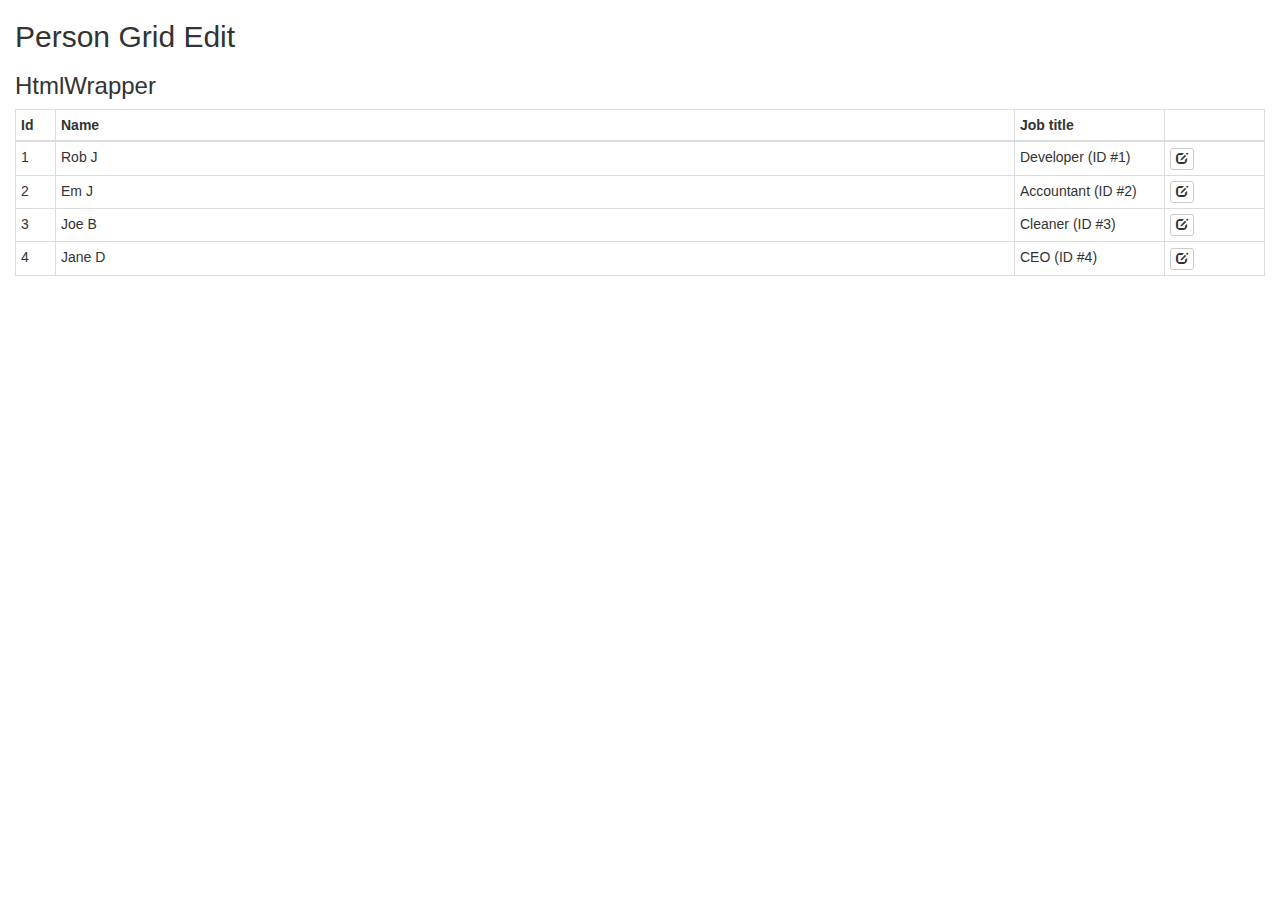
<file: Another/Demos/PersonGridEdit/Index.html>
﻿<!DOCTYPE html>
<html xmlns="http://www.w3.org/1999/xhtml">
<head>
    <title>AnotherJs > Demos > Person Grid Edit</title>
    <link href="../../Content/bootstrap.min.css" rel="stylesheet" />
</head>
<body class="container-fluid">
    <h2>Person Grid Edit</h2>

    <div id="main" an-presenter="PersonGridEdit1">
        <!--<div id="main">-->
        <h3>HtmlWrapper</h3>
        <table class="table table-bordered table-condensed">
            <thead>
                <tr>
                    <th style="width: 40px;">Id</th>
                    <th>Name</th>
                    <th style="width: 150px;">Job title</th>
                    <th style="width: 100px;"></th>
                </tr>
            </thead>
            <tbody>
                <tr an-repeater="row in {Data}.Persons">
                    <td>
                        <span an-model="{row}.Id"></span>

                    </td>
                    <td>
                        <span an-model="{row}.Name" an-show="{row}.ReadOnly"></span>
                        <input class="form-control" type="text" an-model="{row}.Name" an-show="!{row}.ReadOnly" />
                    </td>
                    <td>
                        <span an-show="{row}.ReadOnly">
                            <span an-model="{row}.JobTitle"></span>
                            (ID #<span an-model="{row}.JobTitleId"></span>)
                        </span>
                        <select an-model="{row}.JobTitleId" an-model-change="{Ui}.OnJobTitleChanged({newVal},{row})" an-show="!{row}.ReadOnly">
                            <option an-repeater="jobTitle in {Data}.JobTitles" an-value="{jobTitle}.Id" an-text="{jobTitle}.Name"></option>
                        </select>
                    </td>
                    <td>
                        <button class="btn btn-xs btn-default" an-click="{Model}.Edit({row})" an-show="{row}.ReadOnly"><span class="glyphicon glyphicon-edit"></span></button>
                        <button class="btn btn-xs btn-danger" an-click="{Model}.Reset({row})" an-show="!{row}.ReadOnly"><span class="glyphicon glyphicon-remove"></span></button>
                        <button class="btn btn-xs btn-success" an-click="{Model}.Save({row})" an-show="!{row}.ReadOnly"><span class="glyphicon glyphicon-ok"></span></button>
                    </td>
                </tr>
            </tbody>
        </table>
    </div>

    <!-- jQuery -->
    <script src="../../Scripts/jquery-2.1.3.js"></script>

    <!-- dom test-->
    <!--<script>

        var main = jQuery("#main");

        var models = main.find("[an-model]");
        var modelsNot = main.find().not("[an-repeater],.not").find("[an-model]");
        console.log(models);
        console.log(modelsNot);
    </script>-->
    <!-- SPLITS -->
    <script src="../../AnotherJs/Splits/01. ObjectObserve.js"></script>
    <script src="../../AnotherJs/Splits/02. Init.js"></script>
    <script src="../../AnotherJs/Splits/03. Helpers.js"></script>
    <script src="../../AnotherJs/Splits/04. Core.js"></script>
    <script src="../../AnotherJs/Splits/05. Application.js"></script>
    <script src="../../AnotherJs/Splits/06. Presenter.js"></script>
    <script src="../../AnotherJs/Splits/07. Wrappers.js"></script>
    <script src="../../AnotherJs/Splits/08. ObservableArray.js"></script>
    <script src="../../AnotherJs/Splits/09. Events.js"></script>
    <script src="../../AnotherJs/Splits/10. ServicesAndDependencies.Js"></script>
    <script src="../../AnotherJs/Splits/11. CoreDependencies.js"></script>
    <script src="../../AnotherJs/Splits/12. Plugins.js"></script>

    <!--APPS-->
    <script src="../Apps/AnotherDemosApp.js"></script>

    <!-- PRESENTERS -->
    <script src="PersonGridEdit.js"></script>

    <!-- INIT -->
    <script>
        Another.Initialize();
    </script>
</body>
</html>
</file>
